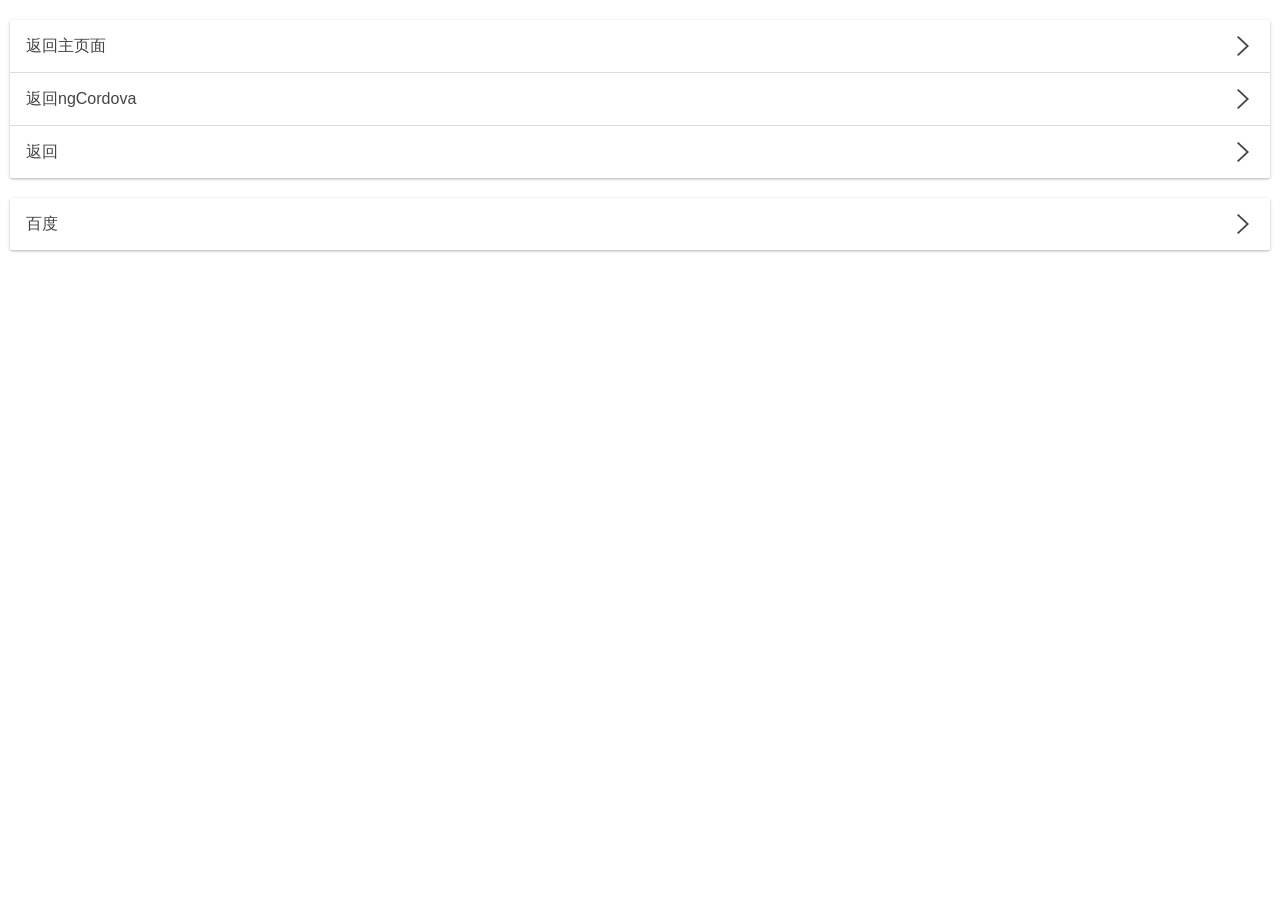
<file: www/apps/ngCordova/www/index.html>
<!DOCTYPE html>
<html>
<head>
    <meta charset="utf-8">
    <meta name="viewport" content="initial-scale=1, maximum-scale=1, user-scalable=no, width=device-width">
    <title></title>

    <link href="../../../lib/ionic/css/ionic.css" rel="stylesheet">
    <link href="css/style.css" rel="stylesheet">


</head>

<body ng-app="starter">
    <ion-nav-view></ion-nav-view>

    <script id="home.html" type="text/ng-template">
        <ion-view view-title="Home">
            <ion-content>
                <div class="card">
                    <ion-item class="item-icon-right" ng-click="goMainApp('../temp.html#/goHome')">
                        <i class="icon ion-ios-arrow-right"></i>
                        返回主页面
                    </ion-item>
                    <ion-item class="item-icon-right" ng-click="goMainApp('../temp.html#/goNgCordova')">
                        <i class="icon ion-ios-arrow-right"></i>
                        返回ngCordova
                    </ion-item>
                    <ion-item class="item-icon-right" ng-click="goMainApp('../temp.html#/NULL')">
                        <i class="icon ion-ios-arrow-right"></i>
                        返回
                    </ion-item>
                </div>
                <div class="card">
                    <ion-item class="item-icon-right" href="http://www.baidu.com">
                        <i class="icon ion-ios-arrow-right"></i>
                        百度
                    </ion-item>
                </div>
            </ion-content>
        </ion-view>
    </script>

    <!-- ionic/angularjs js -->
    <script src="../../../lib/ionic/js/ionic.bundle.js"></script>

    <!-- your app's js -->
    <script src="js/controllers.js"></script>
    <script src="js/app.js"></script>
</body>
</html>
</file>
<file: www/apps/ngCordova/www/css/style.css>
/* Empty. Add your own CSS if you like */
</file>
